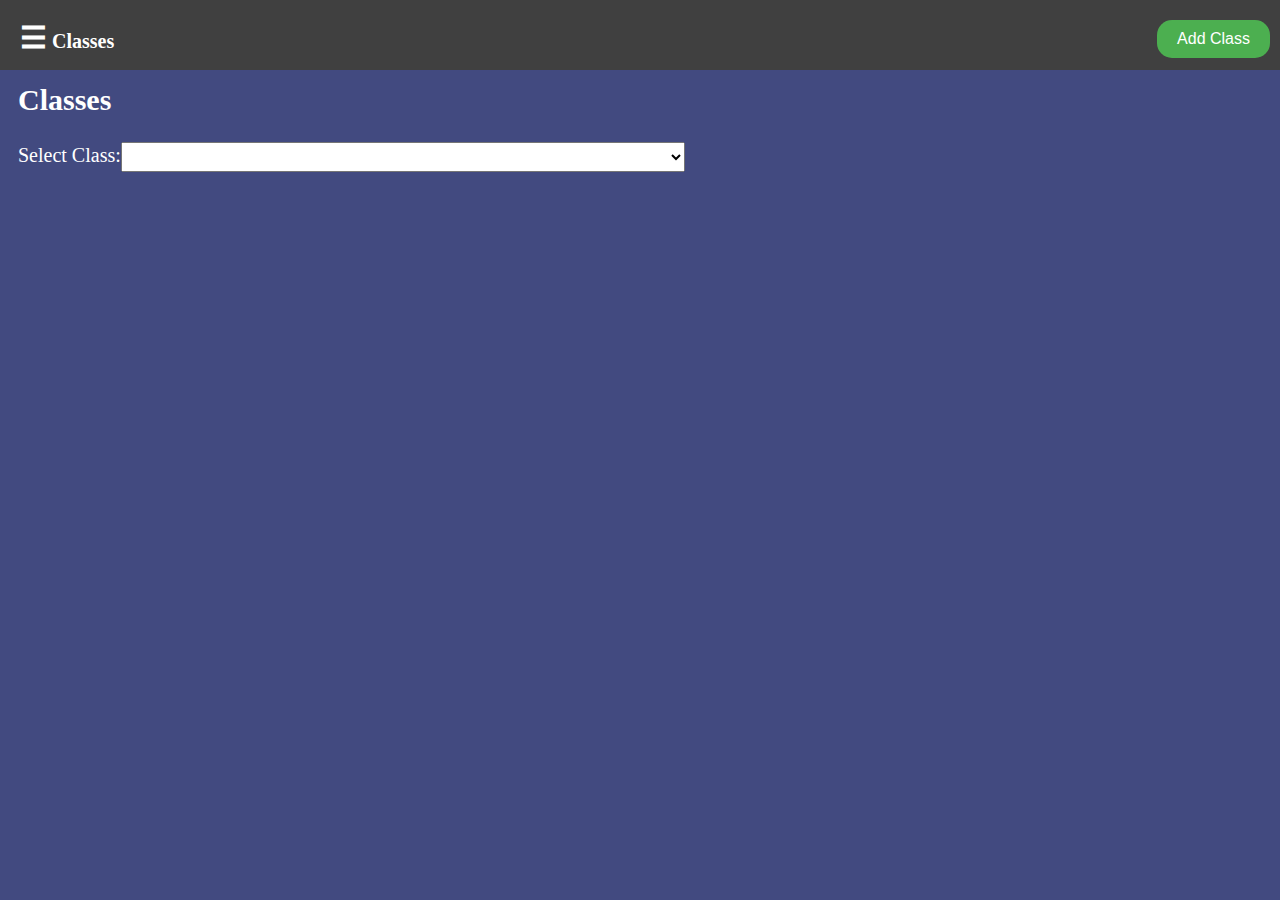
<file: web app/class.html>
<!DOCTYPE html>
	<html>
	<head>
		<title>Class</title>
		<meta name="viewport" content="width=device-width, initial-scale=1">
		<link rel="stylesheet" type="text/css" href="css/style.css" media="screen" />
		<script defer type="text/javascript" src="script/classScript.js"></script>	
		<script src="js/script.js"></script>
	</head>

	<body id="class">
		<div id="mySidenav" class="sidenav">
			<h1>Virtual Lesson Plan</h1>
		    <a href="javascript:void(0)" class="closebtn" onclick="closeNav()">&times;</a>
		    <a href="./index.html">Home</a>
		    <a href="./notes.html">Notes</a>
		    <a href="./recitationrandomizer.html">Group Randomizer</a>
		    <a href="./class.html">Classes</a>
		</div>

		<div id="classtop" class="toppage">
			
			<h1><span style="font-size:30px;cursor:pointer" onclick="openNav()">&#9776;</span> Classes <div class ="addbutton">
			<input type="button" class="button" value="Add Class" onclick="hsclass()">
			</div></h1>
			
		</div>

		<div id="insertClass" class="menu">
			<h2>Add Class</h2>
			<form id="ClassDet">
				<span>Class Code: </span><input type="text" class="field" name="matamis" value=""><br>
				<span>Start Time: </span><input type="text" class="field" name="maasim" value=""><br>
				<span>Course Number: </span><input type="text" class="field"  name="maalat" value=""><br>
				<div class="submitbut">
					<input type="button" class="button" name="submit" value="Synchronize" onclick="doOtherAjax();parseCheckList();">
					<input type="button" class="button" name="submit" value="Add Class" onclick="setVal()">
				</div>
			</form>

			
		</div>

		<div id="listClasses" class="menu">

		<h2>Classes</h2>
			<span>Select Class:</span><select id="classSelect" onchange="getVal()">	
			</select>
		</div>
		<div id="classDetails" class="menu">  
			<div id="classTitle">

			</div>
			<div>
		
			</div>
			<div id="seatPlan">

			</div>


		</div>

	
	</body>
</html>
</file>
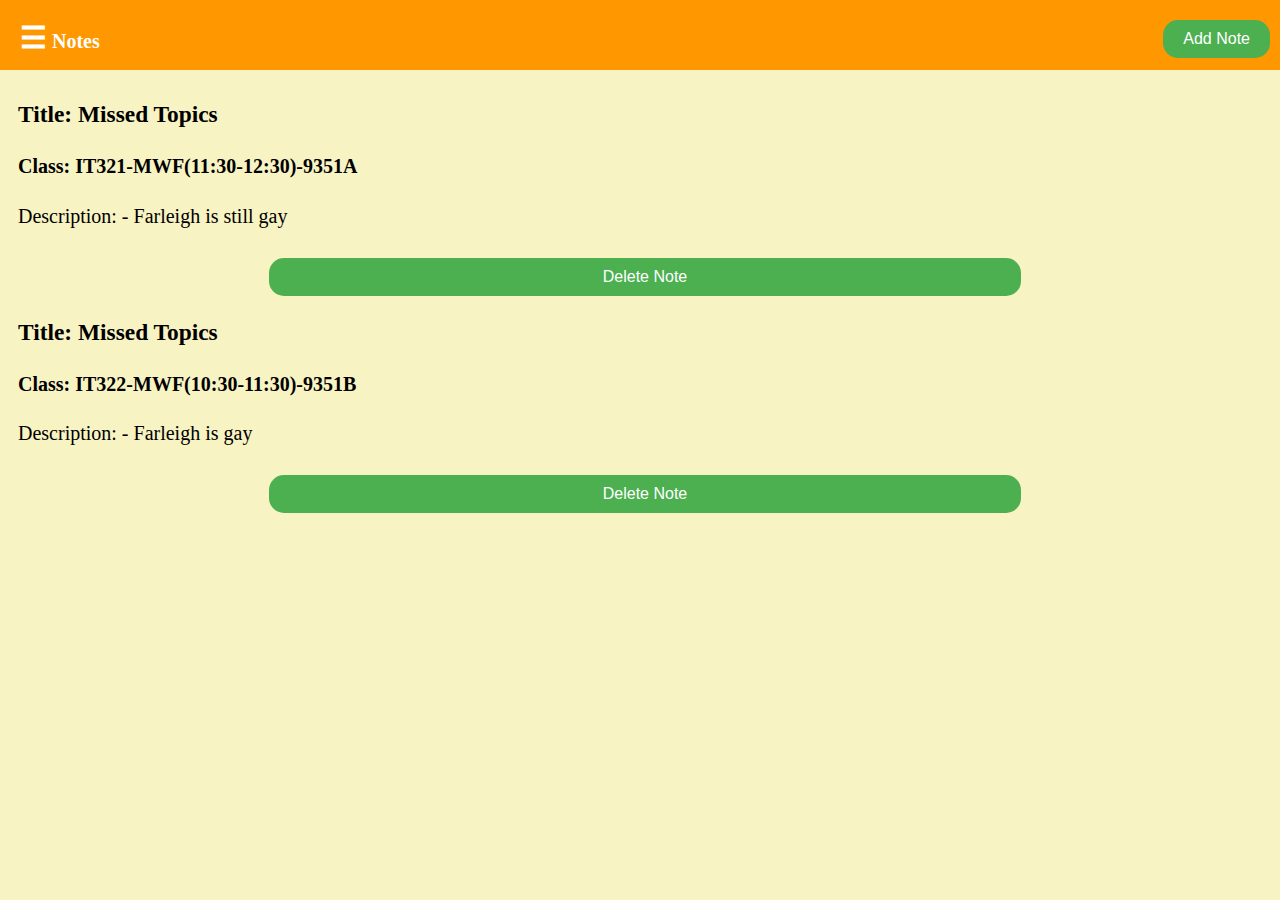
<file: web app/notes.html>
<!DOCTYPE html>
	<html>
	<head>
		<title>Notes</title>
		<meta name="viewport" content="width=device-width, initial-scale=1">
		<link rel="stylesheet" type="text/css" href="css/style.css" media="screen" />
		<script defer type="text/javascript" src="script/noteScript.js"></script>
	
		<script src="js/script.js"></script>
	</head>

	<body id="notes">
		<div id="mySidenav" class="sidenav">
			<h1>Virtual Lesson Plan</h1>
		    <a href="javascript:void(0)" class="closebtn" onclick="closeNav()">&times;</a>
		    <a href="./index.html">Home</a>
		    <a href="./notes.html">Notes</a>
		    <a href="./recitationrandomizer.html">Group Randomizer</a>
		    <a href="./class.html">Classes</a>
		</div>

		<div id="notestop" class="toppage">
			
			<h1><span style="font-size:30px;cursor:pointer" onclick="openNav()">&#9776;</span> Notes <div class ="addbutton">
			<input type="button" class="button" value="Add Note" onclick="hsnote()">
			</div></h1>
			
			
		</div>

		<div id="notesmenu" class="menu">

		

			<div id="mainbody">
				
				<div id="addNoots">
					<form id="noteDet">
						<span>Title: </span><input type="text" class="field" name="tit" value=""><br>
						<span>Class: </span><select id="classSelect"><option value="none">--Please Select--</option>
							</select><br>
						<span>Description: </span>
					</form>
					<textarea id="tArea" cols="60" rows="7"> </textarea><br>
					<div class="submitbut">
						<input type="button" class="button" name="post" value="Save Note" onclick="addNotes()">
					</div>

				</div>

				<div id="disNotes">
					
				</div>
			</div>
		</div>


	</body>
</html>
</file>
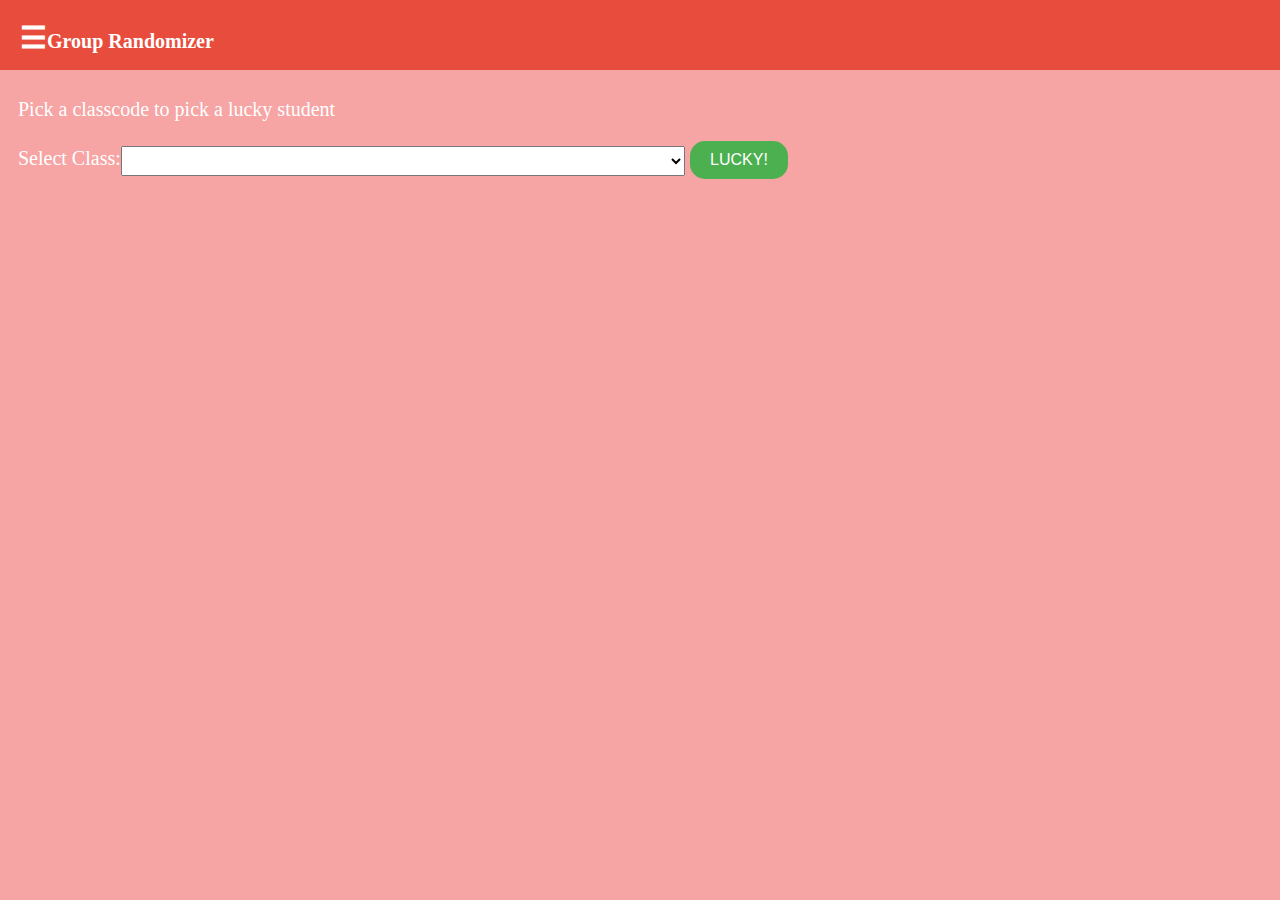
<file: web app/recitationrandomizer.html>
<!DOCTYPE html>
	<html>
	<head>
		<title>Recitation Randomizer</title>
		<meta name="viewport" content="width=device-width, initial-scale=1">
		<link rel="stylesheet" type="text/css" href="css/style.css" media="screen" />
		<script type="text/javascript" src="script/script.js"></script>	
		<script type="text/javascript" src="js/script.js"></script>
		<script type="text/javascript" src="script/NewJS.js"></script>
	</head>

	<body id="rrg">
		<div id="mySidenav" class="sidenav">
			<h1>Virtual Lesson Plan</h1>
		    <a href="javascript:void(0)" class="closebtn" onclick="closeNav()">&times;</a>
		    <a href="./index.html">Home</a>
		    <a href="./notes.html">Notes</a>
		    <a href="./recitationrandomizer.html">Group Randomizer</a>
		    <a href="./class.html">Classes</a>
		</div>
		<div id="rrgtop" class="toppage">
			
			<h1><span style="font-size:30px;cursor:pointer" onclick="openNav()">&#9776;</span>Group Randomizer</h1>
			
		</div>

		<div id="rggmenu" class="menu">
			<p>Pick a classcode to pick a lucky student
			</p>
			<span>Select Class:</span><select id="classSelect1" onchange="">	
			</select>
			<input type="button" class="button" name="Randomize()" value="LUCKY!">
		
		</div>
	</body>
</html>
</file>
<file: web app/css/style.css>
.toppage{
	top: 0px;
	left: 0px;
	right: 0px;
	height: 70px;
	position: fixed;
	display: inline-block;

}

#maintop{
	background-color: #3498db;
	text-decoration: none;
}

#rrgtop{
	background-color: #e74c3c;
}


#rrg{
	background-color: #f6a4a4;

}

#classtop{
	background-color: #404040;
}


#class{
	background-color: #424a80;

}

#main{
	background-color: #64b6ec;

}

#notestop{
	background-color: #ff9800;

}
#notes{
	background-color: #f8f3c3;


}
.menu{
	padding-top: 70px;
	padding-left: 10px;
	
	top: 0px;
	left: 0px;
	right: 0px;

}

#mainmenu p{
	font-size: 50px;
	font-family: "Segoe UI Light";
	color: white;
}

#mainmenu span{
	font-weight: bold;
}

#rrgmenu p{
	font-size: 60px;
	font-family: "Segoe UI Light";
	color: white;
}

body{
	
	
}

#notesmenu{
	color: black;
}

.toppage h1{
	padding-top: 7px;
	padding-left:20px;
	font-family: "Segoe UI Light";
	color: white;
	
	font-size: 20px;
}
.menu a{
	text-decoration: none;
	color: white;
}

.menu{
	color: white;
}
#mainmenu ul{
	list-style-type: none;
	font-family: "Arial";
	font-size: 20px;
}

#mainmenu h2{
	font-family: "Arial";
	font-size: 26px;
}

#one{
	background-color: #ff9800;
	padding: 15px;
	margin: 15px;

}

#two{
	background-color: #ff4e4e;
	padding: 15px;
	margin: 15px;

}

#three{
	background-color: #a54040;
	padding: 15px;
	margin: 15px;



}

#four{
	background-color: #009688;
	padding: 15px;
	margin: 15px;
}

#five{
	background-color: #3f51b5;
	padding: 15px;
	margin: 15px;
}

ul {
    list-style-position: inside;
    padding-left:0;
}

.sidenav {
    height: 100%;
    width: 0;
    position: fixed;
    z-index: 1;
    top: 0;
    left: 0;
    background-color: #111;
    overflow-x: hidden;
    transition: 0.5s;
    font-family: "Segoe UI Light";
	color: white;
	
}

.sidenav a {
    padding: 8px 8px 8px 32px;
    text-decoration: none;
    font-size: 25px;
    color: #818181;
    display: block;
    transition: 0.3s
}

.sidenav a:hover, .offcanvas a:focus{
    color: #f1f1f1;
}

.sidenav .closebtn {
    position: absolute;
    top: 0;
    right: 25px;
    font-size: 36px;
    
}

@media screen and (max-height: 450px) {
  .sidenav {padding-top: 15px;}
  .sidenav a {font-size: 18px;}
}


.sidenav h1{
	padding-left: 20px;
}

.menu{
	font-family: "Segoe UI Light";
	font-size: 20px;
}

#subjEntry{
	padding-top: 65px;
	padding-left: 5px;
	font-family: "Segoe UI Light";
	font-size: 20px;
}

#insertClass{
	padding-top: 50px;
}

#insertClass span{
	display: inline-block;
	width: 50%;
	height: 30px;
}
#mainbody span{
	display: inline-block;
	width: 30%;
	height: 30px;
}

#insertClass input{
	width: 45%;

}

#mainbody input{
	width: 60%;
}

#mainbody select{
	width: 61%;
	height: 30px;
}


.field{
	height: 20px;
}



.button {
	padding: 10px 20px;
	font-size: 16px;
	text-align: center;
	text-decoration: none;
	outline: none;
	color: #fff;
	background-color: #4CAF50;
	border: none;
	border-radius: 15px;
	margin: 0 auto;


}

.submitbut{
	text-align: center;
	padding-top: 10px;

}

.button:hover {background-color: #3e8e41}

.button:active {
  background-color: #3e8e41;
  transform: translateY(4px);
}



select{
	width: 45%;
	height: 30px;

}

#notesmenu{
	font-color: black;
}


textarea{
	width:95%;
}

#notecontent {
    width: 100%;
    padding: 50px 0;
    text-align: center;
    background-color: #fcc866;

}

.addbutton{
	float: right;
	padding-right: 10px;

}

#addNoots{
	display: none;
}

#insertClass{
	display: none;
}

#listClasses{
	padding-top: 50px;
}

#classDetails{
	padding-top: 10px;
}
</file>
